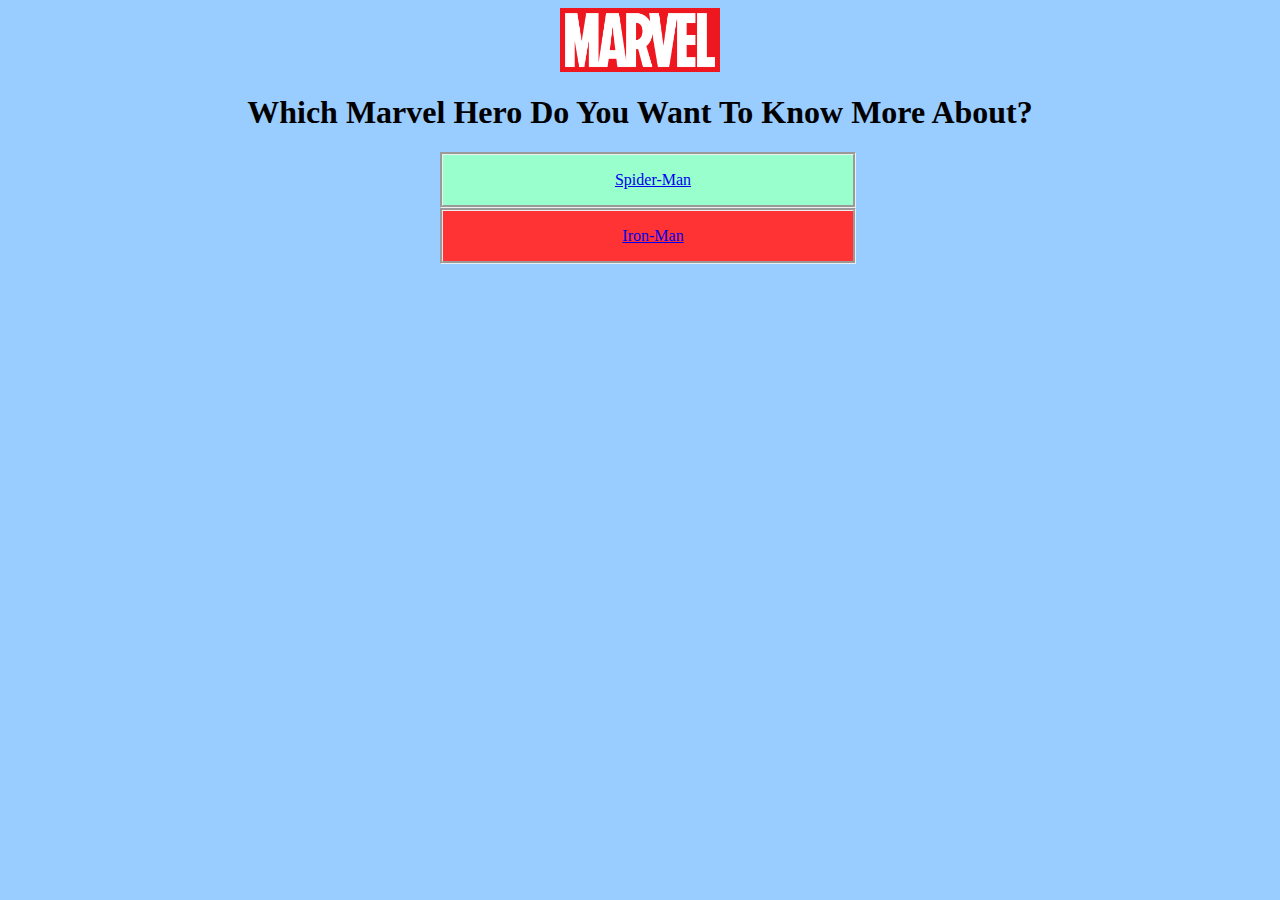
<file: home page/index.html>
<!DOCTYPE html>
<html lang="en">
<head>
	<title>Marvel Super Hero Info!</title>
	<link rel="stylesheet" href="styles.css"/>
</head>
<body>
<div class = "content">
	
	<div class = "inside">
		<div class = "marvel">
			<img src="../images/marvel.png"/> </div>
		<h1>Which Marvel Hero Do You Want To Know More About?</h1>
		<div class ="main">
		<a href="../spiderman page/spiderman.html">
			<p>Spider-Man</p> </a> </div>
	
	
		<div class="side">
		<a href="../iron man page/ironman.html">
			<p>Iron-Man</p> </a> </div>
	</div>



</div>

</body>
</html>
</file>
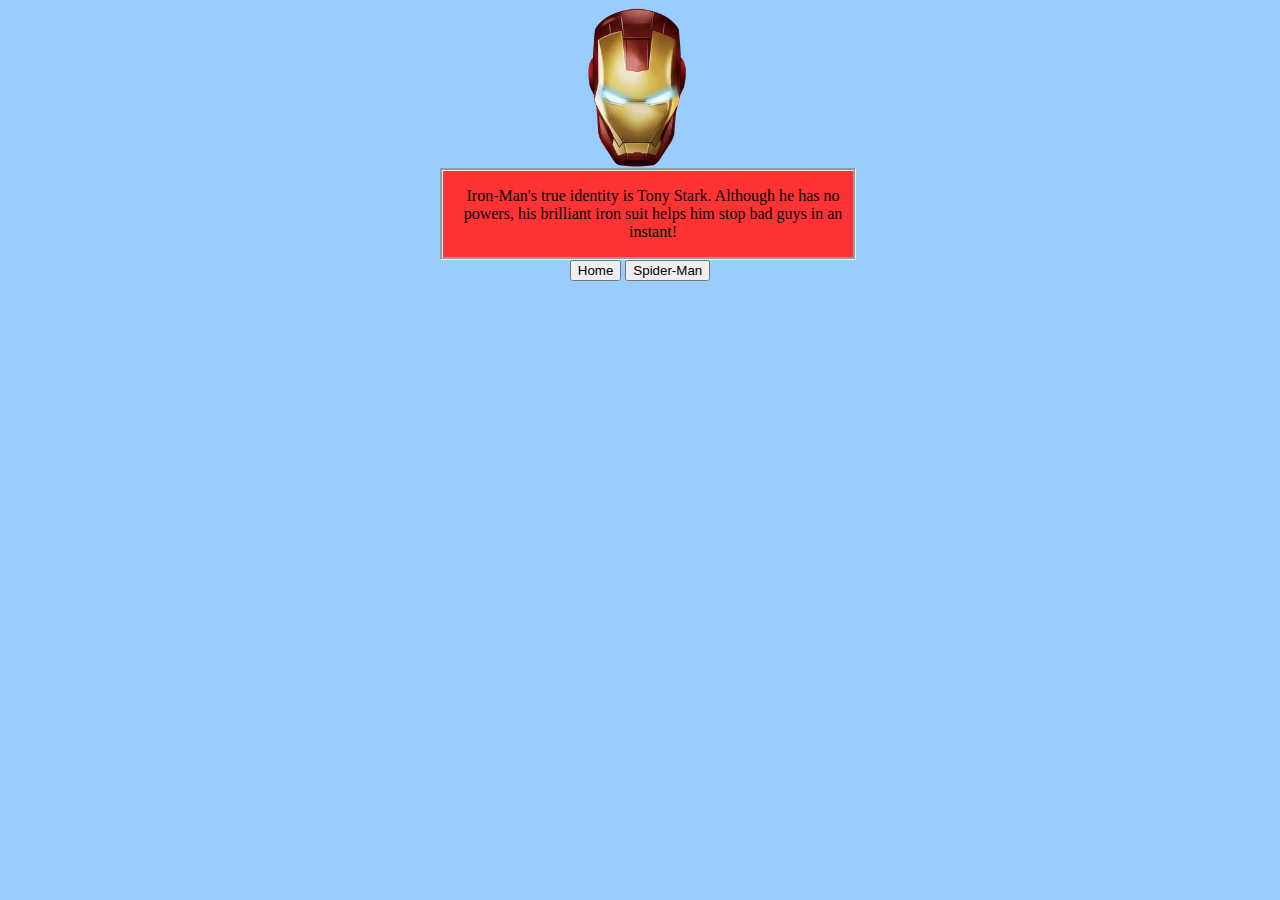
<file: iron man page/ironman.html>
<!DOCTYPE html>
<html>
<head>
	<title>Iron-Man's Bio</title>
</head>
<link rel="stylesheet" href="../home page/styles.css" />

<body>
<div class = "content">
	<div class = "inside">
		<img src = "../images/ironman.png"/>
		
		<div class="irontext">
		<p>Iron-Man's true identity is Tony Stark. Although he has no powers, his brilliant iron suit helps him stop bad guys in an instant!<p> </div>
		
		<div class="backbutton">
		<a href="../home page/index.html">
			<button>Home</button> </a> </div>
		
		<div class="ironbutton">
		<a href="../spiderman page/spiderman.html">
			<button>Spider-Man</button> </a> </div>
	
	</div>
</div>

</body>

</html>
</file>
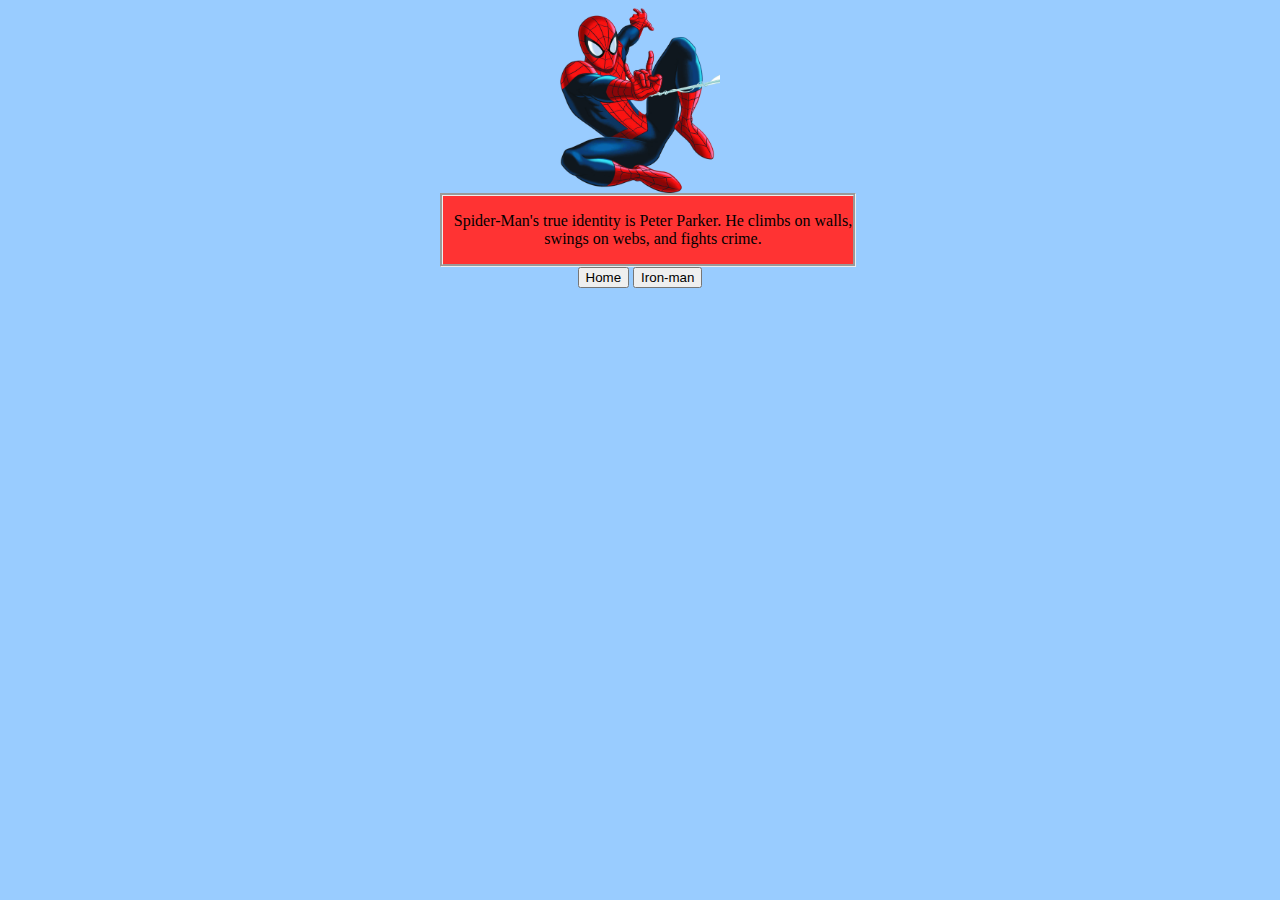
<file: spiderman page/spiderman.html>
<!DOCTYPE html>
<html>
<head>
	<title>Spider-Man's Bio</title>
</head>
<link rel="stylesheet" href="../home page/styles.css" />

<body>
<div class = "content">
	<div class = "inside">
		<img src= "../images/spiderman1.png"/>
		
		<div class="spidertext">
		<p>Spider-Man's true identity is Peter Parker. He climbs on walls, swings on webs, and fights crime.</p> </div>
	
	
		<div class="backbutton">
		<a href="../home page/index.html">
			<button>Home</button> </a> </div>
		<div class="ironbutton">
			<a href="../iron man page/ironman.html">
				<button>Iron-man</button></a>  </div>
	
	</div>
</div>

	

	




</body>
</html>
</file>
<file: home page/styles.css>
body{
	background-color: #99CCFF;
	width: 800 px;
}


h1{
	color: black;
	text-align: center;


}

img{
	display: block;
 	margin-left: auto;
  	margin-right: auto;
  	width: 20%;
	height: 20%;
}

div.main {
	background-color: #99FFCC;
	border-style: groove;
	width: 50%;
	padding-left: 10px;
	margin-left: 25%;
	text-align: center;

}

div.side {
	background-color: #FF3333;
	border-style: groove;
	width: 50%;
	padding-left: 10px;
	margin-left: 25%;
	text-align: center;

}

div.side:hover {
	background-color: #FFFFFF
}

div.main:hover {
	background-color: #FFFFFF
}
div.spidertext {
	background-color: #FF3333;
	border-style: groove;
	width: 50%;
	padding-left: 10px;
	margin-left: 25%;
	
}

div.backbutton, div.ironbutton {
	display:inline-block;
	

}

div.main:hover {
	background-color: #FFFFFF

}


div.irontext {
	background-color: #FF3333;
	border-style: groove;
	width: 50%;
	padding-left: 10px;
	margin-left: 25%;

}
div.outside {
	background-color: #99FFCC;
	border-style: groove;


}

div.inside {
    width: 800px;
}

div.content{
	display: flex;
	align-items: center;
	justify-content: center;
	text-align: center;
}

button:hover{
	background-color: aqua;
}
</file>
